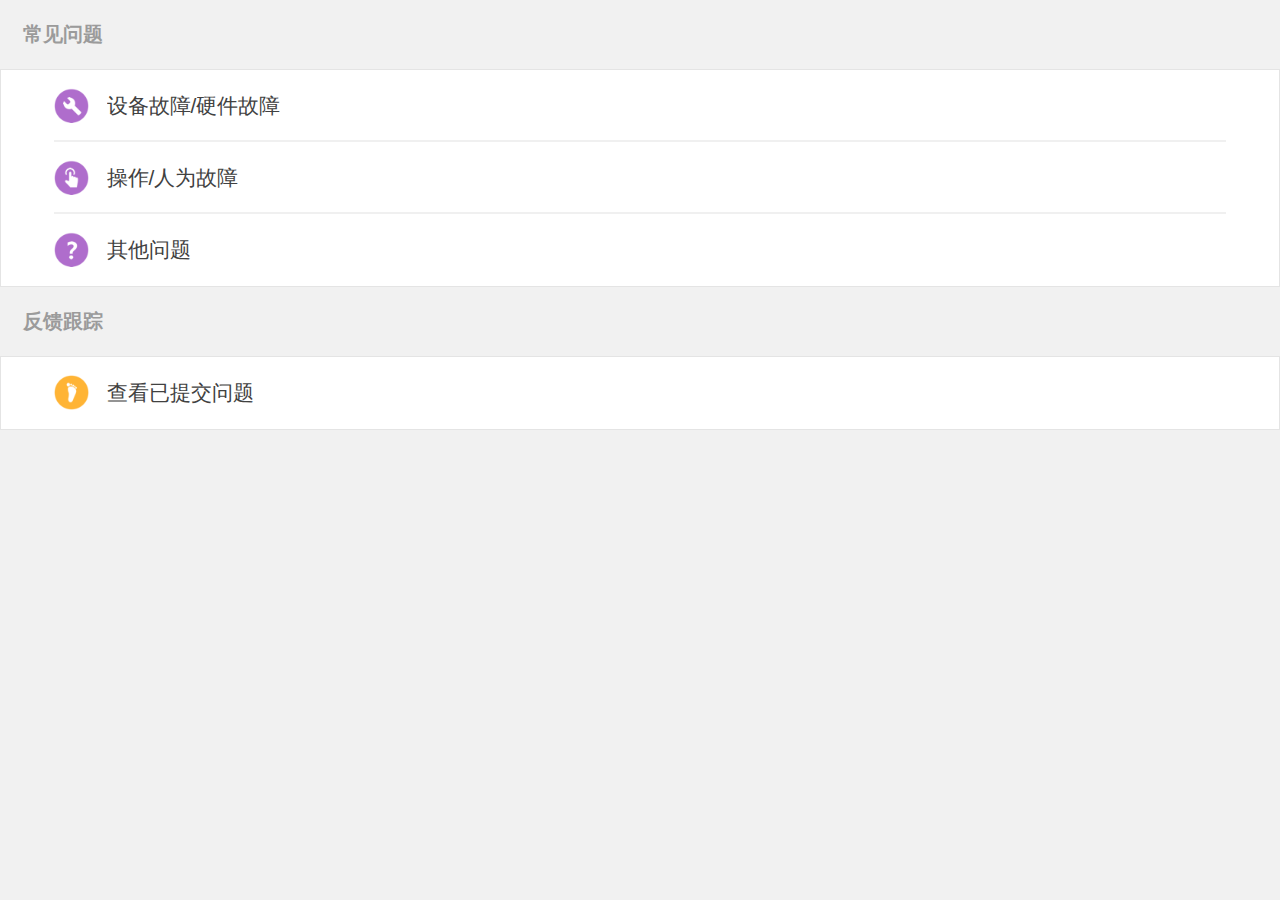
<file: index.html>
<!DOCTYPE html>
<html lang="en">
<head>
    <meta charset="UTF-8">
    <title>售后服务</title>
    <link rel="icon" type="image/x-icon" href="img/favicon.ico" />
    <meta name="viewport" content="width=device-width, initial-scale=1.0, maximum-scale=1.0, user-scalable=0">
    <meta name="format-detection" content="telephone=yes"/>
    <meta name="apple-mobile-web-app-capable" content="yes">
    <meta name="apple-mobile-web-app-status-bar-style" content="black">
    <script src="js/common.js"></script>
    <link rel="stylesheet" href="css/base.css">
    <link rel="stylesheet" href="css/index.css">
</head>
<body>
<div class="wrapper">
    <h3>常见问题</h3>
    <ul class="ques-list">
        <li>
            <img src="img/pic1.png" alt="">
            <span>设备故障/硬件故障</span>
        </li>
        <li>
            <img src="img/pic2.png" alt="">
            <span>操作/人为故障</span>
        </li>
        <li>
            <img src="img/pic3.png" alt="">
            <span>其他问题</span>
        </li>
    </ul>
    <h3>反馈跟踪</h3>
    <ul>
        <li class="view-ques">
            <img src="img/pic4.png" alt="">
            <span>查看已提交问题</span>
        </li>
    </ul>
</div>
</body>
<script src="js/jquery-1.11.3.js"></script>
<script>
$(".ques-list li").on("click",function(){
    var quesType=$(this).children("span").html();
    localStorage.setItem("quesType",quesType);
    location.href="description.html";
});
    $(".view-ques").on("click",function(){
        location.href="question-list.html";
    })
</script>
</html>
</file>
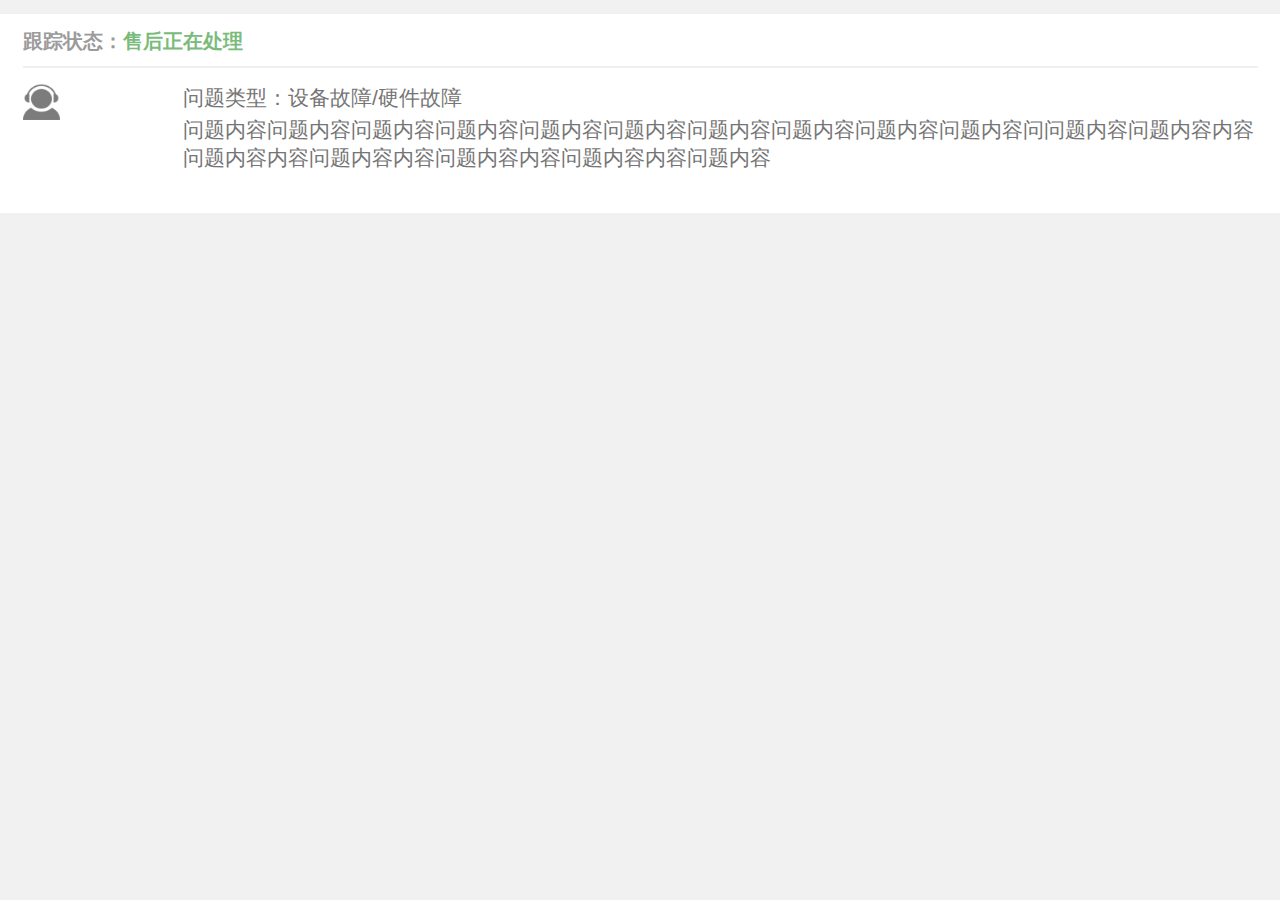
<file: question-list.html>
<!DOCTYPE html>
<html lang="en">
<head>
    <meta charset="UTF-8">
    <title>售后服务</title>
    <link rel="icon" type="image/x-icon" href="img/favicon.ico" />
    <meta name="viewport" content="width=device-width, initial-scale=1.0, maximum-scale=1.0, user-scalable=0">
    <meta name="format-detection" content="telephone=yes"/>
    <meta name="apple-mobile-web-app-capable" content="yes">
    <meta name="apple-mobile-web-app-status-bar-style" content="black">
    <script src="js/common.js"></script>
    <link rel="stylesheet" href="css/base.css">
    <link rel="stylesheet" href="css/question-list.css">
</head>
<body>
<div class="wrapper">
   <!-- <div class="ques-list" id="q1">
        <h3>跟踪状态：<span class="state-done">已解决</span></h3>
        <img src="img/service.png" alt="">
        <div class="right">
            <h4>问题类型：<span class="ques-type"></span>设备故障/硬件故障</h4>
            <p>问题内容问题内容问题内容问题内容问题内容问题内容问题内容问题内容问题内容问题内容问问题内容问题内容内容问题内容内容问题内容内容问题内容内容问题内容内容问题内容</p>
        </div>
    </div>
    <div class="ques-list" id="q2">
        <h3>跟踪状态：<span class="state-deal">售后正在处理</span></h3>
        <img src="img/service.png" alt="">
        <div class="right">
            <h4>问题类型：<span class="ques-type">设备故障/硬件故障</span></h4>
            <p>问题内容问题内容问题内容问题内容问题内容问题内容问题内容问题内容问题内容问题内容问问题内容问题内容内容问题内容内容问题内容内容问题内容内容问题内容内容问题内容内容问题内容</p>
        </div>
    </div>-->
</div>
</body>
<script src="js/jquery-1.11.3.js"></script>
<script src="js/question-list.js"></script>
</html>
</file>
<file: css/base.css>
@charset "utf-8";
* {
    -webkit-box-sizing: border-box;
    -moz-box-sizing: border-box;
    box-sizing: border-box;
    margin: 0;
    padding: 0;

    /*-webkit-tap-highlight-color: transparent;*/
    /*-webkit-appearance: none;*/
}

html, body {
    font-family: sans-serif;
    -ms-text-size-adjust: 100%;
    -webkit-text-size-adjust: 100%;
}

article,
aside,
details,
figcaption,
figure,
footer,
header,
main,
menu,
nav,
section,
summary {
    display: block;
}

audio,
canvas,
progress,
video {
    display: inline-block;
    vertical-align: baseline;
}

audio:not([controls]) {
    display: none;
    height: 0;
}

b,
strong {
    font-weight: bold;
}

mark {
    background: #ff0;
    color: #000;
}

img {
    max-width: 100%;
    width: auto \9;
    height: auto;
    border: 0 none;
    vertical-align: top;
    -ms-interpolation-mode: bicubic;
}

svg:not(:root) {
    overflow: hidden;
}

a {
    outline: none;
    color: #333;
    text-decoration: none;

    /*-moz-transition: background-color 0.2s ease-out,color 0.1s ease-out;*/
    /*-webkit-transition: background-color 0.2s ease-out,color 0.1s ease-out;*/
    /*-ms-transition: background-color 0.2s ease-out,color 0.1s ease-out;*/
    /*transition: background-color 0.2s ease-out,color 0.1s ease-out;*/
}

a:hover {
    /*color: #f98818;*/
    /*opacity: 0.8;*/
    /*filter: alpha(opacity=80);*/
    text-decoration: none;

    /*-webkit-transition: all .3s;*/
    /*-moz-transition: all .3s;*/
    /*-o-transition: all .3s;*/
    /*transition: all .3s;*/
}

a:focus,
input:focus,
textarea:focus,
select:focus,
button:focus {
    outline: none;
}

input[type="subimt"],
button,
.btn {
    display: inline-block;
    vertical-align: middle;
    white-space: nowrap;
    cursor: pointer;
    zoom: 1;
    -webkit-user-select: none;
    -moz-user-select: none;
    -ms-user-select: none;
    -o-user-select: none;
    user-select: none;
+ display: inline;
    _isplay: inline;
}

table {
    border-spacing: 0;
    border-collapse: collapse;
    empty-cells: show;
}

ul {
    list-style: none;
}

li {
    list-style-type: none;
}

hr {
    display: block;
    width: 30px;
    height: 0;
    border: none;
    border-top: 1px solid #b5b5b5;
}

body {
    height: 100%;
    color: #666;
    font-size: 14px;
    font-family: 'Microsoft YaHei', Helvetica Neue, 'Hiragino Sans GB', 'WenQuanYi Micro Hei', SimHei, sans-serif;

    /*line-height: 1.42857143;*/
}

.container {
    margin: 0 auto;
    padding: 0;
    max-width: 100%;
    width: 1200px;
}

/* 清除浮动 */
.clear {
    clear: both;
}

.clearfix:before ,.container:before ,.form-group:before{
    display: table;
    content: "";
}

.clearfix:after, .container:after, .form-group:after {
    display: table;
    clear: both;
    content: "";
    zoom: 1;
}

/* 表单控件 */
button, input, select, textarea {
    font-size: inherit;
    font-family: inherit;
    line-height: inherit;
}

label {
    display: inline-block;
    max-width: 100%;
    font-weight: normal;
    zoom: 1;
+ display: inline;
    _isplay: inline;
}

.disabled {
    -webkit-box-shadow: none;
    box-shadow: none;
    opacity: .65;
    filter: alpha(opacity=65);
    cursor: default;
}
button{
    border: none;
    outline: none;
}

/*自定义common*/
   body{
       font-size:0.6222222222222222rem;
       color: #414141;
       background: #f1f1f1;
   }
   .left{
       float:left;
   }
   .right{
       float:right;
   }
   .wrapper{
       width:100%;
       padding-bottom:0.8888888888888888rem;
   }
</file>
<file: css/index.css>
.wrapper>h3{
    padding:0 0.6666666666666666rem;
    font-size: 0.5777777777777777rem;
    color: #9B9B9B;
    height:2.0444444444444443rem;
    line-height:2.0444444444444443rem;
}
.wrapper>ul{
    background: #FFFFFF;
    border: 1px solid #E4E4E4;
}
.wrapper>ul>li{
    width:91.7%;
    height:2.1333333333333333rem;
    line-height:2.1333333333333333rem;
    margin:0 auto;
    border-bottom: 2px solid #F0F0F0;
    cursor:pointer;
}
.wrapper>ul>li:last-child{
    border-bottom: none;
}
.wrapper>ul>li>img{
    float:left;
    width:1.0222222222222221rem;
    height:1.0222222222222221rem;
    margin-right:0.5333333333333333rem;
    margin-top:0.5333333333333333rem;
}
.wrapper>ul>li>span{
    float:left;
    width:89%;
    overflow:hidden;
    white-space:nowrap;
    text-overflow:ellipsis;
    font-size: 0.6222222222222222rem;
    color: #414141;
}
</file>
<file: css/question-list.css>
.wrapper>div{
    margin-top:0.4rem;
    height:5.911111111111111rem;
    width:100%;
    padding:0 0.6666666666666666rem;
    background: #FFFFFF;
}
.wrapper>div>h3{
    height:1.6rem;
    line-height:1.6rem;
    font-size: 0.5777777777777777rem;
    color: #9B9B9B;
    border-bottom:2px solid #F0F0F0;
    margin-bottom:0.4444444444444444rem;
}
.wrapper>div>h3>span.state-done{
    color:#d45a5a;
}.wrapper>div>h3>span.state-deal{
     color:#7abb7b;
 }
.ques-list{
    cursor:pointer;
}
.ques-list>img{
    width:1.1111111111111112rem;
    height:1.1111111111111112rem;
    margin-right:0.6666666666666666rem;
}
.ques-list>div{
    width:87%;
    font-size: 0.6222222222222222rem;
    color: #757575;
}
.ques-list>div>h4{
    width:100%;
    white-space: nowrap;
    overflow:hidden;
    text-overflow: ellipsis;
    height:0.8888888888888888rem;
    line-height:0.8888888888888888rem;
    margin-bottom:0.08888888888888889rem;
    font-weight: normal;
}
.ques-list>div>p{
    width:100%;
    overflow:hidden;
    text-overflow: ellipsis;
    display: -webkit-box;
    -webkit-line-clamp: 2;
    -webkit-box-orient: vertical;
}
</file>
